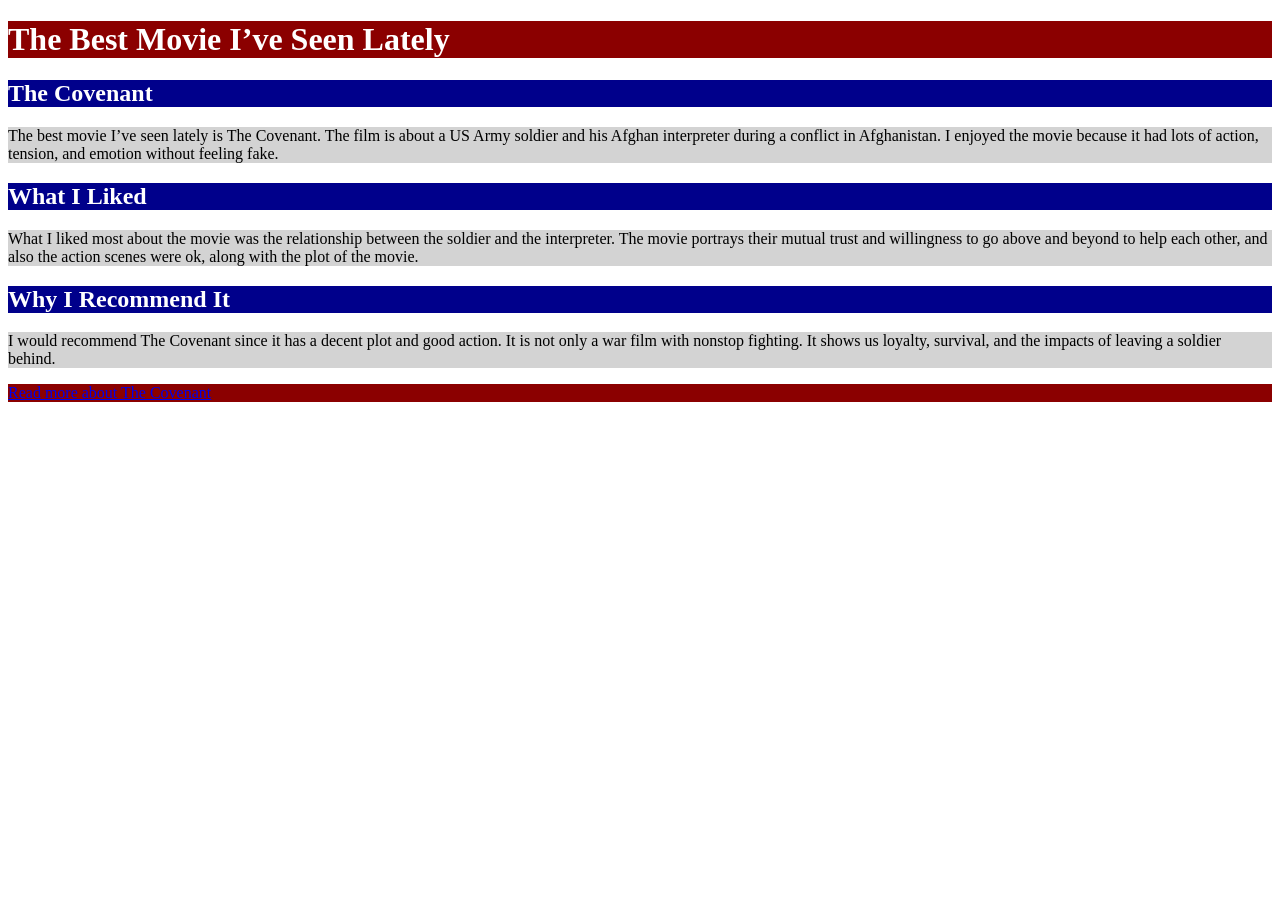
<file: index.html>
<!DOCTYPE html>
<html lang="en">

<head>
  <title>The Best Movie I’ve Seen Lately</title>
  <link rel="stylesheet" href="styles.css">
</head>

<body>

  <header>
    <h1>The Best Movie I’ve Seen Lately</h1>
  </header>

  <main>

    <h2>The Covenant</h2>

    <p>
      The best movie I’ve seen lately is The Covenant. The film is about a US Army soldier and his Afghan interpreter during a conflict in Afghanistan. I enjoyed the movie because it had lots of action, tension, and emotion without feeling fake.
 </p>

    <h2>What I Liked</h2>

    <p>
      What I liked most about the movie was the relationship between the soldier and the interpreter. The movie portrays their mutual trust and willingness to go above and beyond to help each other, and also the action scenes were ok, along with the plot of the movie.
    </p>

    <h2>Why I Recommend It</h2>

    <p>

     I would recommend The Covenant since it has a decent plot and good action.
It is not only a war film with nonstop fighting. It shows us loyalty, survival, and the impacts of leaving a soldier behind.
    </p>

  </main>

  <footer>
    <a href="https://en.wikipedia.org/wiki/Guy_Ritchie%27s_The_Covenant">
      Read more about The Covenant
    </a>
  </footer>

</body>

</html>
</file>
<file: styles.css>
main h2 {
  color: white;
  background-color: darkblue;
}

main p {
  color: black;
  background-color: lightgray;
}

header,
footer {
  color: white;
  background-color: darkred;
}
</file>
<file: .devcontainer/styles.css>
main h2 {
  color: white;
  background-color: darkblue;
}

main p {
  color: black;
  background-color: lightgray;
}

header,
footer {
  color: white;
  background-color: darkred;
}
</file>
